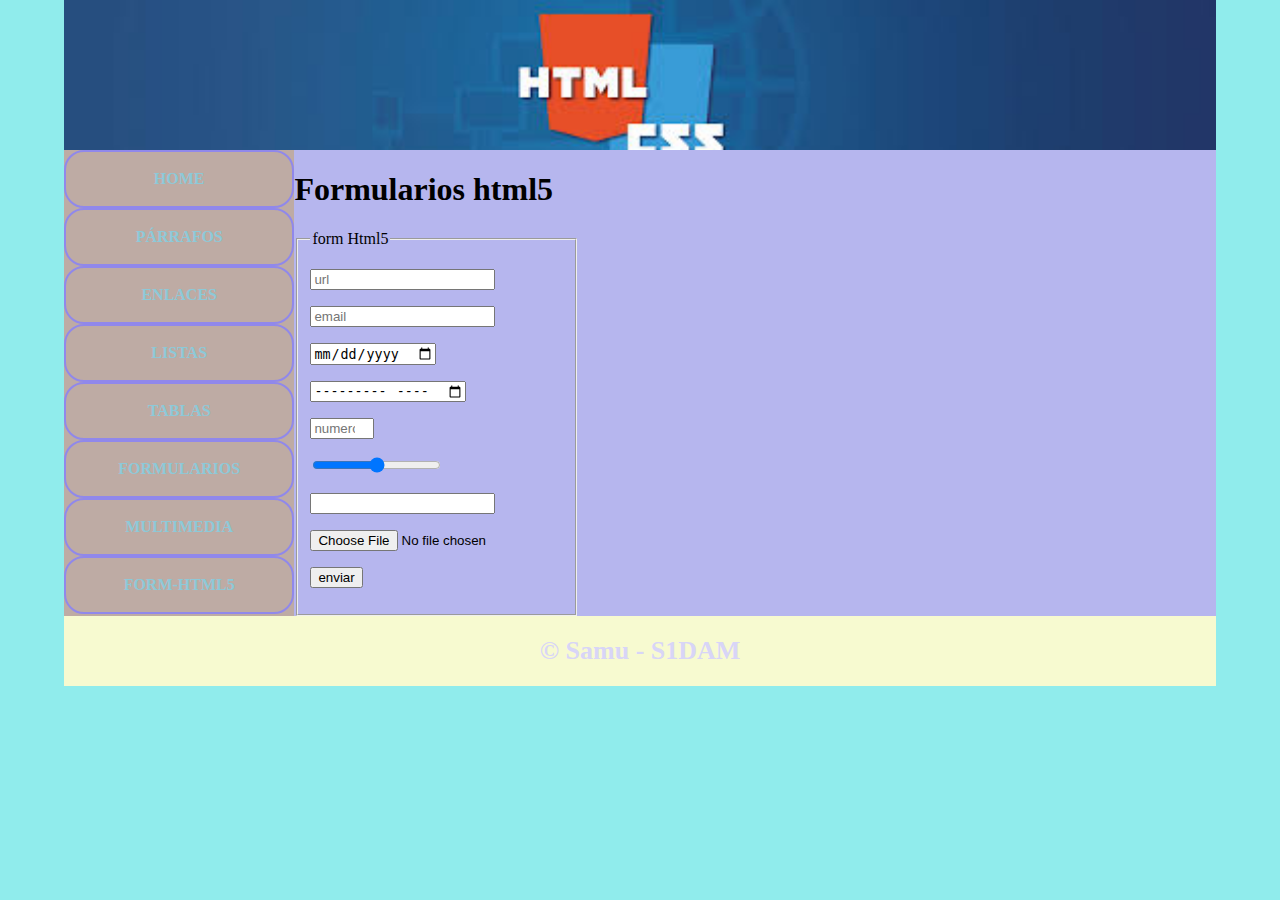
<file: formhtml5.html>
<!DOCTYPE html>
<html lang="en">
<head>
    <meta charset="UTF-8">
    <meta http-equiv="X-UA-Compatible" content="IE=edge">
    <meta name="viewport" content="width=device-width, initial-scale=1.0">
    <title>MAFIAITALIANA</title>
    <link rel="stylesheet" href="css/style.css">
    <script>
        function updateTextInput(val) {
            document.getElementById('textRango').value = val;
            
        }
    </script>
</head>
<body>
    <div class="container">
        <header>
        </header>
        <div id="principal">
            <nav>
                <!-- ul>a*9>li  -->
                <ul>
                    <a href="index.html"><li>HOME</li></a>
                    <a href="parrafos.html"><li>PÁRRAFOS</li></a>
                    <a href="enlaces.html"><li>ENLACES</li></a>
                    <a href="listas.html"><li>LISTAS</li></a>
                    <a href="tablas.html"><li>TABLAS</li></a>
                    <a href="formularios.html"><li>FORMULARIOS</li></a>
                    <a href="multimedia.html"><li>MULTIMEDIA</li></a>
                    <a href="formhtml5.html"><li>FORM-HTML5</li></a>
                </ul>
            </nav>
            <div id="content">
                <div id="formhtml5">
                    <h1 class="txt-center">Formularios html5</h1>
                    <form action="pagina.php" method="post" enctype ="multipart/form-data">
                        <fieldset>
                            <legend>form Html5</legend>
                            <p><input type="url" name="url" id="" placeholder="url"></p>
                            <p><input type="email" name="email" id="" placeholder="email"></p>
                            <p><input type="date" name="fecha" id="" placeholder=""></p>
                            <p><input type="month" name="mes" id=""></p>
                            <p><input type="number" name="numero" id="" placeholder="numero" min="0" step="10"max = "100"></p>
                            <p><input type="range" name="rango" id="" placeholder="rango" min="0" max="100" step="10"onchange="updateTextInput(this.value);"></p>
                            <p><input type="text" name="" id="textRango"></p>
                            <p><input type="file" name="fichero" id=""></p>
                            <p> <input type="hidden" name="varoculta" value="xd"></p>
                                
                            <p><input type="submit" value="enviar"></p>
                        </fieldset>
                    </form>
                    
                </div>
            </div>
            <div class="cb"></div>
        </div>
        <footer>&copy; Samu - S1DAM</footer>
    </div>
</body>
</html>
</file>
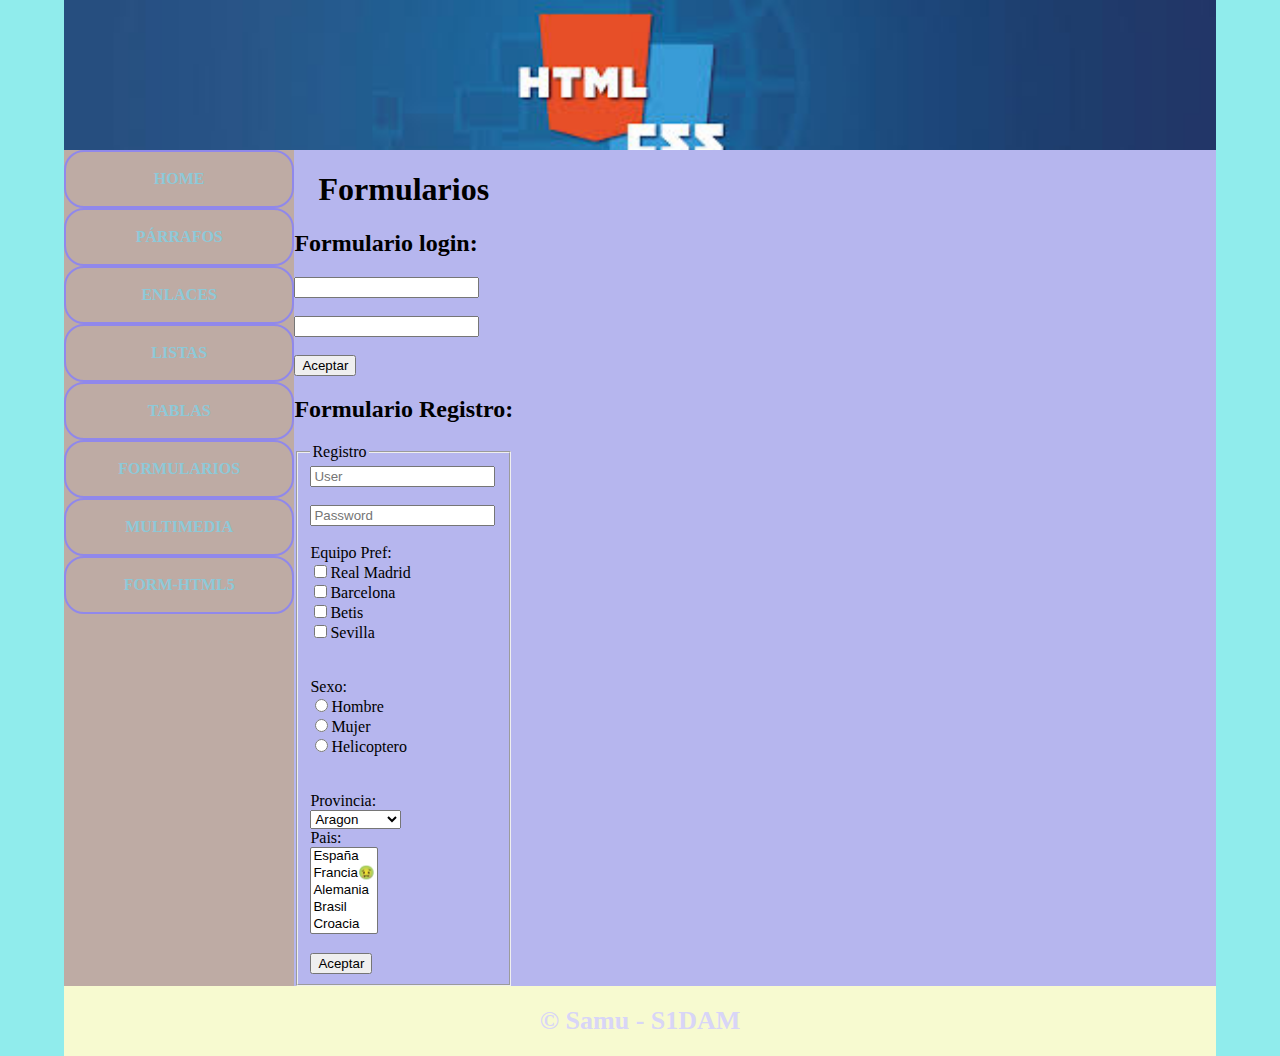
<file: formularios.html>
<!DOCTYPE html>
<html lang="en">
<head>
    <meta charset="UTF-8">
    <meta http-equiv="X-UA-Compatible" content="IE=edge">
    <meta name="viewport" content="width=device-width, initial-scale=1.0">
    <title>MAFIAITALIANA</title>
    <link rel="stylesheet" href="css/style.css">
</head>
<body>
    <div class="container">
        <header>
        </header>
        <div id="principal">
            <nav>
                <!-- ul>a*9>li  -->
                <ul>
                    <a href="index.html"><li>HOME</li></a>
                    <a href="parrafos.html"><li>PÁRRAFOS</li></a>
                    <a href="enlaces.html"><li>ENLACES</li></a>
                    <a href="listas.html"><li>LISTAS</li></a>
                    <a href="tablas.html"><li>TABLAS</li></a>
                    <a href="formularios.html"><li>FORMULARIOS</li></a>
                    <a href="multimedia.html"><li>MULTIMEDIA</li></a>
                    <a href="form-html5.html"><li>FORM-HTML5</li></a>
                </ul>
            </nav>
            <div id="content">
                <div id="form">
                    <h1 class="txt-center">Formularios</h1>
                    <h2>Formulario login:</h2>
                    <form action="pagina.php" method="get">
                        <input type="text" name="user" id="" /><br/><br/>
                        <input type="password" name="clave" id=""><br/><br/>
                        <input type="submit" value="Aceptar"><br/>
                    </form>
                    <h2>Formulario Registro:</h2>
                    <form action="pagina.php?var=kk" method="get" class="registro">
                        <fieldset>
                            <legend>Registro</legend>
                        <input type="text" name="user" id="" placeholder="User"/><br/><br/>
                        <input type="password" name="clave" id="" placeholder="Password"><br/><br/>
                        Equipo Pref:<br />
                        <input type="checkbox" name="aficiones" id="" value="cine">Real Madrid<br />
                        <input type="checkbox" name="aficiones" id="" value="viajar">Barcelona<br />
                        <input type="checkbox" name="aficiones" id="" value="leer">Betis<br />
                        <input type="checkbox" name="aficiones" id="" value="comer">Sevilla<br />
                        <br/><br/>
                        Sexo:<br />
                        <input type="radio" name="sexo" id="" value="hombre">Hombre<br />
                        <input type="radio" name="sexo" id="" value="mujer">Mujer<br />
                        <input type="radio" name="sexo" id="" value="otro">Helicoptero<br />
                        <br/><br/>
                        Provincia:<br />
                        <select name="provincia" id="">
                            <option value="1">Aragon</option>
                            <option value="2">Salamanca</option>
                            <option value="3">Lugo</option>
                            <option value="4">Pontevedra</option>
                            <option value="5">Toledo</option>
                        </select>
                        <br>
                        Pais:<br />
                        <select name="provincia" id="" multiple size="5">
                            <option value="1">España</option>
                            <option value="2">Francia🤢</option>
                            <option value="3">Alemania</option>
                            <option value="4">Brasil</option>
                            <option value="5">Croacia</option>
                        </select>
                        <br/><br/>
                        <input type="submit" value="Aceptar"><br/>
                        
                    </fieldset>
                    </form>
                    
                </div>
            </div>
            <div class="cb"></div>
        </div>
        <footer>&copy; Samu - S1DAM</footer>
    </div>
</body>
</html>
</file>
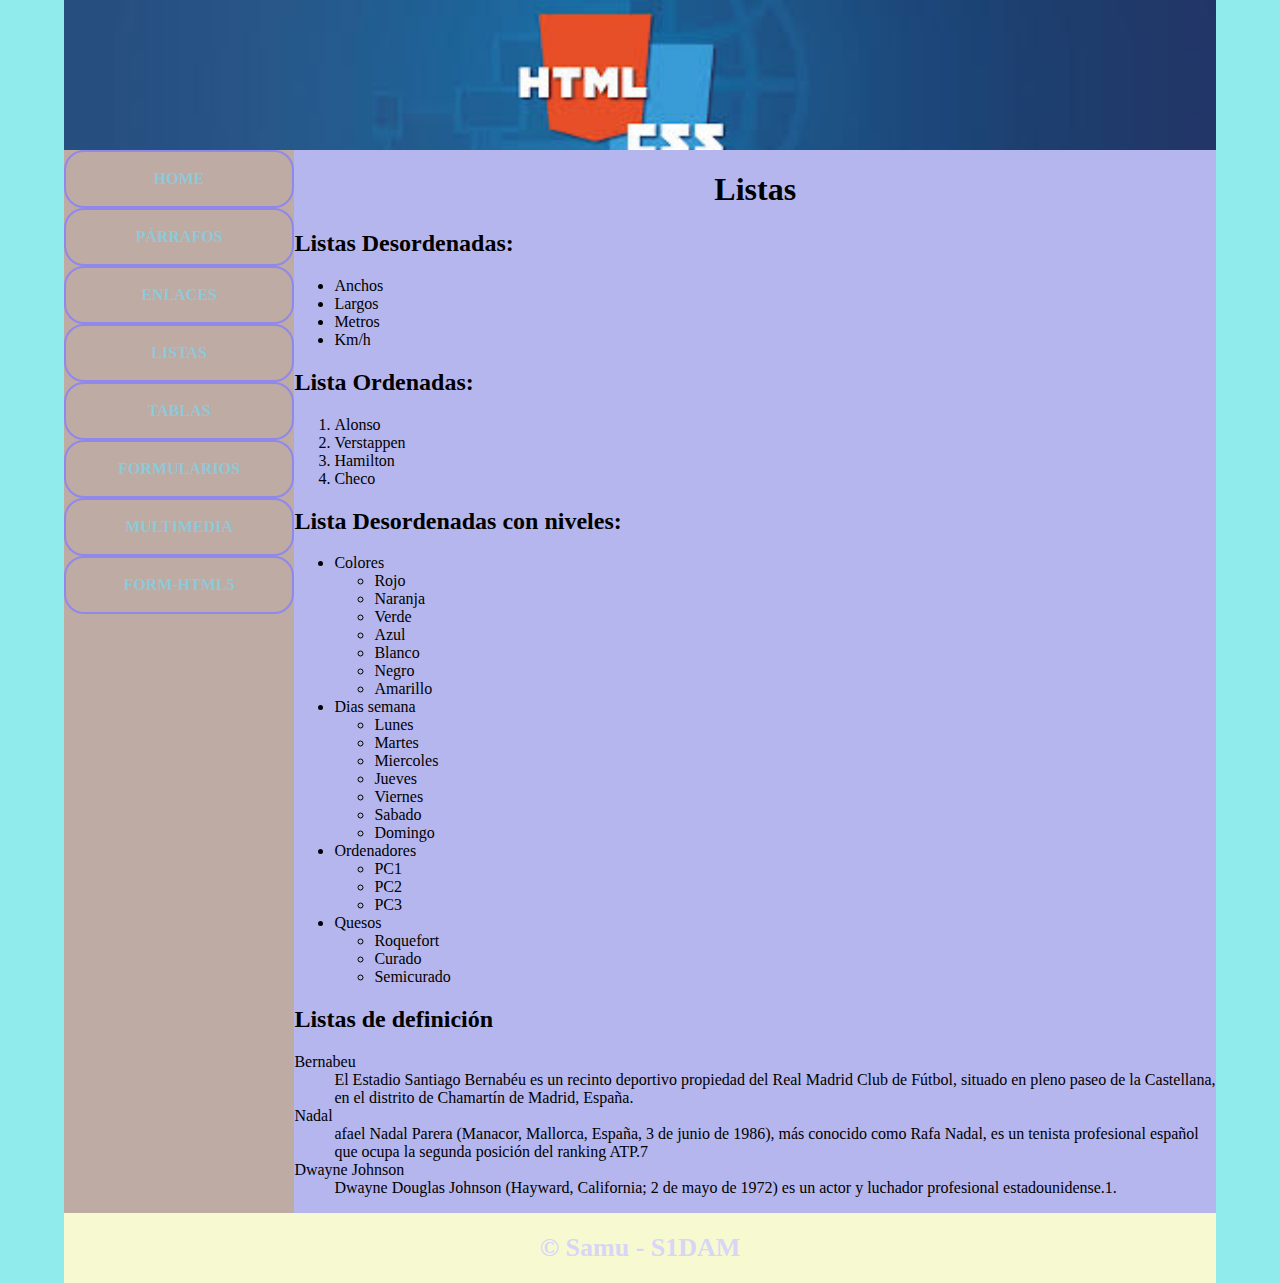
<file: listas.html>
<!DOCTYPE html>
<html lang="en">
<head>
    <meta charset="UTF-8">
    <meta http-equiv="X-UA-Compatible" content="IE=edge">
    <meta name="viewport" content="width=device-width, initial-scale=1.0">
    <title>MAFIAITALIANA</title>
    <link rel="stylesheet" href="css/style.css">
</head>
<body>
    <div class="container">
        <header>
        </header>
        <div id="principal">
            <nav>
                <!-- ul>a*9>li  -->
                <ul>
                    <a href="index.html"><li>HOME</li></a>
                    <a href="parrafos.html"><li>PÁRRAFOS</li></a>
                    <a href="enlaces.html"><li>ENLACES</li></a>
                    <a href="listas.html"><li>LISTAS</li></a>
                    <a href="tablas.html"><li>TABLAS</li></a>
                    <a href="formularios.html"><li>FORMULARIOS</li></a>
                    <a href="multimedia.html"><li>MULTIMEDIA</li></a>
                    <a href="form-html5.html"><li>FORM-HTML5</li></a>
                </ul>
            </nav>
            <div id="content">
                <div id="listas">
                    <h1 class="txt-center">Listas</h1>
                    <h2>Listas Desordenadas:</h2>
                    <ul>
                        <li>Anchos</li>
                        <li>Largos</li>
                        <li>Metros</li>
                        <li>Km/h</li>
                    </ul>
                    <h2>Lista Ordenadas:</h2>
                    <ol>
                        <li>Alonso</li>
                        <li>Verstappen</li>
                        <li>Hamilton</li>
                        <li>Checo</li>
                    </ol>
                    <h2>Lista Desordenadas con niveles:</h2>
                    <ul>
                        <li>Colores
                            <ul>
                                <li>Rojo</li>
                                <li>Naranja</li>
                                <li>Verde</li>
                                <li>Azul</li>
                                <li>Blanco</li>
                                <li>Negro</li>
                                <li>Amarillo</li>
                            </ul>
                        </li>
                        <li>Dias semana
                            <ul>
                                <li>Lunes</li>
                                <li>Martes</li>
                                <li>Miercoles</li>
                                <li>Jueves</li>
                                <li>Viernes</li>
                                <li>Sabado</li>
                                <li>Domingo</li>
                            </ul>
                        </li>
                        <li>Ordenadores
                            <ul>
                                <li>PC1</li>
                                <li>PC2</li>
                                <li>PC3</li>
                            </ul>
                        </li>
                        <li>Quesos
                            <ul>
                                <li>Roquefort</li>
                                <li>Curado</li>
                                <li>Semicurado</li>
                            </ul>
                        </li>
                    </ul>
                    <h2>Listas de definición</h2>
                    <dl>
                        <dt>Bernabeu</dt>
                        <dd>El Estadio Santiago Bernabéu es un recinto deportivo propiedad del Real Madrid Club de Fútbol, situado en pleno paseo de la Castellana, en el distrito de Chamartín de Madrid, España.</dd>
                        <dt>Nadal</dt>
                        <dd>afael Nadal Parera (Manacor, Mallorca, España, 3 de junio de 1986), más conocido como Rafa Nadal, es un tenista profesional español que ocupa la segunda posición del ranking ATP.7​</dd>
                        <dt>Dwayne Johnson</dt>
                        <dd>Dwayne Douglas Johnson​ (Hayward, California; 2 de mayo de 1972) es un actor y luchador profesional estadounidense.1.</dd>
                    </dl>
                </div>
            </div>
            <div class="cb"></div>
        </div>
        <footer>&copy; Samu - S1DAM</footer>
    </div>
</body>
</html>
</file>
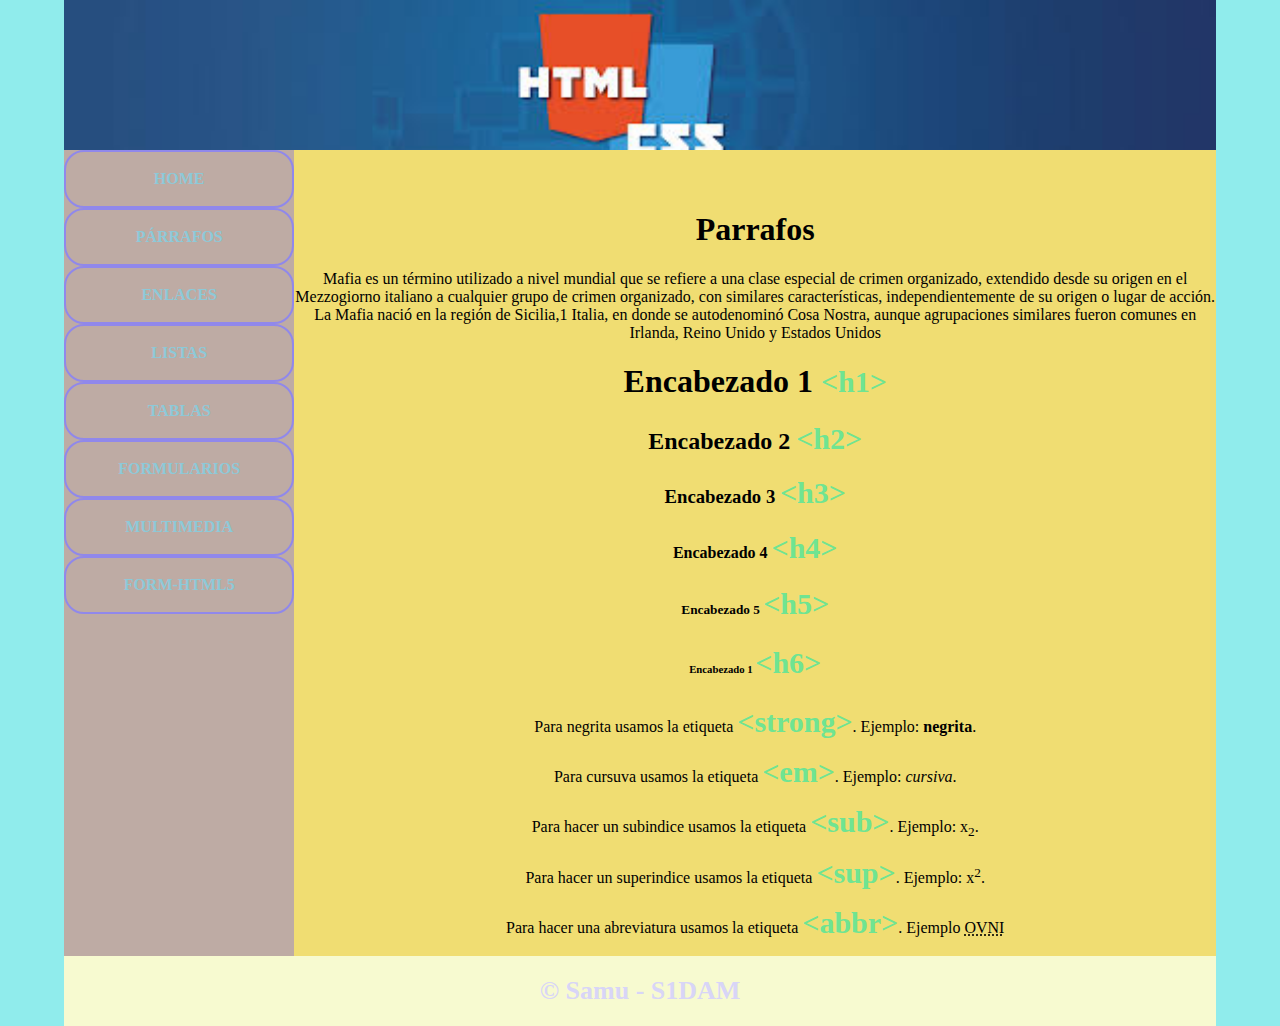
<file: parrafos.html>
<!DOCTYPE html>
<html lang="en">

<head>
    <meta charset="UTF-8">
    <meta http-equiv="X-UA-Compatible" content="IE=edge">
    <meta name="viewport" content="width=device-width, initial-scale=1.0">
    <title>MAFIAITALIANA</title>
    <link rel="stylesheet" href="css/style.css">
</head>

<body>
    <div class="container">
        <header>
        </header>
        <div id="principal">
            <nav>
                <!-- ul>a*9>li  -->
                <ul>
                    <a href="index.html">
                        <li>HOME</li>
                    </a>
                    <a href="parrafos.html">
                        <li>PÁRRAFOS</li>
                    </a>
                    <a href="enlaces.html">
                        <li>ENLACES</li>
                    </a>
                    <a href="listas.html">
                        <li>LISTAS</li>
                    </a>
                    <a href="tablas.html">
                        <li>TABLAS</li>
                    </a>
                    <a href="formularios.html">
                        <li>FORMULARIOS</li>
                    </a>
                    <a href="multimedia.html">
                        <li>MULTIMEDIA</li>
                    </a>
                    <a href="form-html5.html">
                        <li>FORM-HTML5</li>
                    </a>
                </ul>
            </nav>
            <div id="content">
                <div id="home">

                    <h1>Parrafos</h1>
                    <p>Mafia es un término utilizado a nivel mundial que se refiere a una clase especial de crimen organizado, extendido desde su origen en el Mezzogiorno italiano a cualquier grupo de crimen organizado, con similares características, independientemente de su origen o lugar de acción.
                        La Mafia nació en la región de Sicilia,1​ Italia, en donde se autodenominó Cosa Nostra, aunque agrupaciones similares fueron comunes en Irlanda, Reino Unido y Estados Unidos</p>
                    <h1>Encabezado 1 <span class="tag">&lt;h1&gt;</span></h1>
                    <h2>Encabezado 2 <span class="tag">&lt;h2&gt;</span></h2>
                    <h3>Encabezado 3 <span class="tag">&lt;h3&gt;</span></h3>
                    <h4>Encabezado 4 <span class="tag">&lt;h4&gt;</span></h4>
                    <h5>Encabezado 5 <span class="tag">&lt;h5&gt;</span></h5>
                    <h6>Encabezado 1 <span class="tag">&lt;h6&gt;</span></h6>
                    <p>Para negrita usamos la etiqueta <span class="tag">&lt;strong&gt;</span>. Ejemplo: <strong>negrita</strong>. </p>
                    <p>Para cursuva usamos la etiqueta <span class="tag">&lt;em&gt;</span>. Ejemplo: <em>cursiva</em>. </p>
                    <p>Para hacer un subindice usamos la etiqueta <span class="tag">&lt;sub&gt;</span>. Ejemplo: x<sub>2</sub>. </p>
                    <p>Para hacer un superindice usamos la etiqueta <span class="tag">&lt;sup&gt;</span>. Ejemplo: x<sup>2</sup>. </p>
                    <p>Para hacer una abreviatura usamos la etiqueta <span class="tag">&lt;abbr&gt;</span>. Ejemplo <abbr title="Objeto volador no identificado">OVNI</abbr></p>
                </div>
            </div>
            <div class="cb"></div>
        </div>
        <footer>&copy; Samu - S1DAM</footer>
    </div>
</body>

</html>
</file>
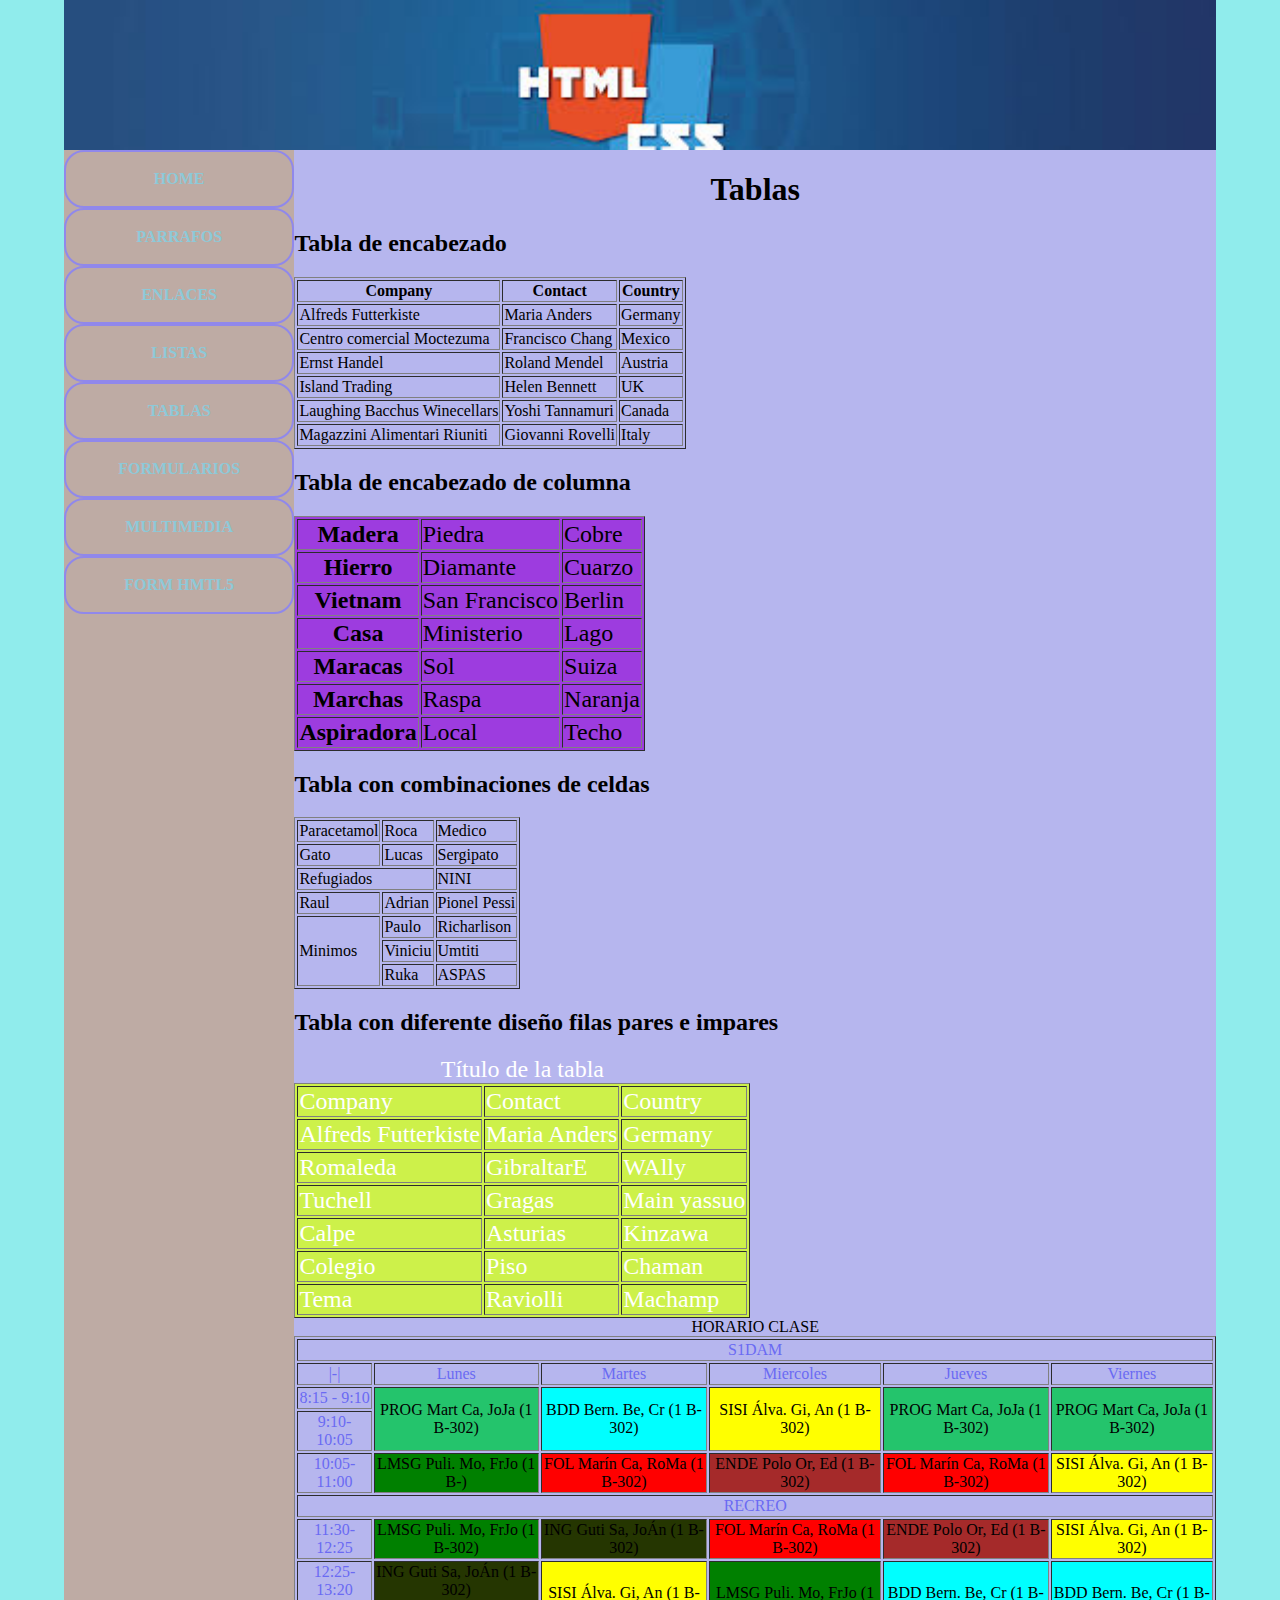
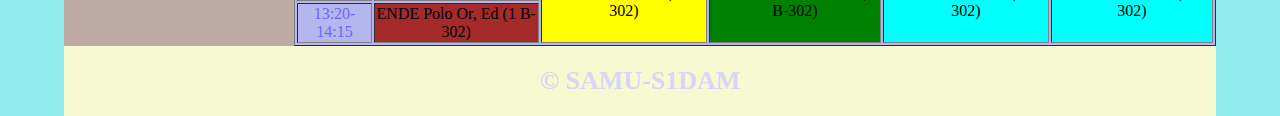
<file: tablas.html>
<!DOCTYPE html>
<html lang="en">

<head>
  <meta charset="UTF-8">
  <meta http-equiv="X-UA-Compatible" content="IE=edge">
  <meta name="viewport" content="width=device-width, initial-scale=1.0">
  <title>MAFIAITALIANA</title>
  <link rel="stylesheet" href="css/style.css">
</head>


<body>
  <div class="container">
      <header>
      </header>
      <div id="principal">
          <nav>
              <!-- ul>a*9>li  -->
              <ul>
                  <a href="index.html">
                      <li>HOME</li>
                  </a>
                  <a href="parrafos.html">
                      <li>PARRAFOS</li>
                  </a>
                  <a href="enlaces.html">
                      <li>ENLACES</li>
                  </a>
                  <a href="listas.html">
                      <li>LISTAS</li>
                  </a>
                  <a href="tablas.html">
                      <li>TABLAS</li>
                  </a>
                  <a href="formularios.html">
                      <li>FORMULARIOS</li>
                  </a>
                  <a href="multimedia.html">
                      <li>MULTIMEDIA</li>
                  </a>
                  <a href="formhtml5.html">
                      <li>FORM HMTL5</li>
                  </a>

              </ul>
          </nav>
          <div id="content">
              <div id="tablas">
                  <h1 class="txt-center">Tablas</h1>
                  <h2>Tabla de encabezado</h2>
                  <table border="1" class="toño">

                      <tr>
                        <th>Company</th>
                        <th>Contact</th>
                        <th>Country</th>
                      </tr>
                      <tr>
                        <td>Alfreds Futterkiste</td>
                        <td>Maria Anders</td>
                        <td>Germany</td>
                      </tr>
                      <tr>
                        <td>Centro comercial Moctezuma</td>
                        <td>Francisco Chang</td>
                        <td>Mexico</td>
                      </tr>
                      <tr>
                        <td>Ernst Handel</td>
                        <td>Roland Mendel</td>
                        <td>Austria</td>
                      </tr>
                      <tr>
                        <td>Island Trading</td>
                        <td>Helen Bennett</td>
                        <td>UK</td>
                      </tr>
                      <tr>
                        <td>Laughing Bacchus Winecellars</td>
                        <td>Yoshi Tannamuri</td>
                        <td>Canada</td>
                      </tr>
                      <tr>
                        <td>Magazzini Alimentari Riuniti</td>
                        <td>Giovanni Rovelli</td>
                        <td>Italy</td>
                      </tr>
                      <table>
                  <h2>Tabla de encabezado de columna</h2>
                  <table border="1" class="tagla">
                      <tr>
                          <th>Madera</th>
                          <td>Piedra</td>
                          <td>Cobre</td>
                      </tr>
                      <tr>
                          <th>Hierro</th>
                          <td>Diamante</td>
                          <td>Cuarzo</td>
                      </tr>
                      <tr>
                          <th>Vietnam</th>
                          <td>San Francisco</td>
                          <td>Berlin</td>
                      </tr>
                      <tr>
                          <th>Casa</th>
                          <td>Ministerio</td>
                          <td>Lago</td>
                      </tr>
                      <tr>
                          <th>Maracas</th>
                          <td>Sol</td>
                          <td>Suiza</td>
                      </tr>
                      <tr>
                          <th>Marchas</th>
                          <td>Raspa</td>
                          <td>Naranja</td>
                      </tr>
                      <tr>
                          <th>Aspiradora</th>
                          <td>Local</td>
                          <td>Techo</td>
                      </tr>
                  </table>
                  <h2>Tabla con combinaciones de celdas</h2>
                  <table border="1">
                      <tr>
                          <td>Paracetamol</td>
                          <td>Roca</td>
                          <td>Medico</td>
                      </tr>
                      <tr>
                          <td>Gato</td>
                          <td>Lucas</td>
                          <td>Sergipato</td>
                      </tr>
                      <tr>
                          <td colspan="2">Refugiados</td>
                          <td>NINI</td>
                      </tr>
                      <tr>
                          <td>Raul</td>
                          <td>Adrian</td>
                          <td>Pionel Pessi</td>
                      </tr>
                      <tr>
                          <td rowspan="3">Minimos</td>
                          <td>Paulo</td>
                          <td>Richarlison</td>
                      </tr>
                      <tr>
                          <td>Viniciu</td>
                          <td>Umtiti</td>
                      </tr>
                      <tr>
                          <td>Ruka</td>
                          <td>ASPAS</td>
                      </tr>
                  </table>
                  <h2>Tabla con diferente diseño filas pares e impares</h2>
                  <table border="1" class="striped">
                      <caption>Título de la tabla</caption>
                      <tr>
                          <td>Company</td>
                          <td>Contact</td>
                          <td>Country</td>
                      </tr>
                      <tr>
                          <td>Alfreds Futterkiste</td>
                          <td>Maria Anders</td>
                          <td>Germany</td>
                      </tr>
                      <tr>
                          <td>Romaleda</td>
                          <td>GibraltarE</td>
                          <td>WAlly</td>
                      </tr>
                      <tr>
                          <td>Tuchell</td>
                          <td>Gragas</td>
                          <td>Main yassuo</td>
                      </tr>
                      <tr>
                          <td>Calpe</td>
                          <td>Asturias</td>
                          <td>Kinzawa</td>
                      </tr>
                      <tr>
                          <td>Colegio</td>
                          <td>Piso</td>
                          <td>Chaman</td>
                      </tr>
                      <tr>
                          <td>Tema</td>
                          <td>Raviolli</td>
                          <td>Machamp</td>
                      </tr>
                    </table>
                  <table border="1" class="clase">
                      <caption>HORARIO CLASE</caption>
                      <tr>
                          <td colspan="6" class="S1DAM">S1DAM</td>

                      </tr>
                      <tr>
                          <td class="COSO">|-|</td>
                          <td class="LUN">Lunes</td>
                          <td class="MAR">Martes</td>
                          <td class="MIER">Miercoles</td>
                          <td class="JUE">Jueves</td>
                          <td class="VIE">Viernes</td>
                      </tr>
                      <tr>
                          <td rpan="2" class="OCHO"> 8:15 - 9:10</td>
                          <td rowspan="2" class="PROG">PROG Mart Ca, JoJa (1 B-302)</td>
                          <td rowspan="2" class="BDD">BDD Bern. Be, Cr (1 B-302)</td>
                          <td rowspan="2" class="SISI">SISI Álva. Gi, An (1 B-302)</td>
                          <td rowspan="2" class="PROG">PROG Mart Ca, JoJa (1 B-302)</td>
                          <td rowspan="2" class="PROG">PROG Mart Ca, JoJa (1 B-302)</td>
                      </tr>
                      <tr>
                          <td class="NUEVE">9:10- 10:05</td>
                      </tr>
                      <tr>
                          <td class="DIEZ">10:05- 11:00</td>
                          <td class="LMSG">LMSG Puli. Mo, FrJo (1 B-)</td>
                          <td class="FOL">FOL Marín Ca, RoMa (1 B-302)</td>
                          <td class="ENDE">ENDE Polo Or, Ed (1 B-302)</td>
                          <td class="FOL">FOL Marín Ca, RoMa (1 B-302)</td>
                          <td class="SISI">SISI Álva. Gi, An (1 B-302)</td>
                      </tr>
                      <tr>
                          <td colspan="6" class="RECREO">RECREO</td>
                      </tr>
                      <tr>
                          <td class="ONCE">11:30-12:25</td>
                          <td class="LMSG">LMSG Puli. Mo, FrJo (1 B-302)</td>
                          <td class="ING">ING Guti Sa, JoÁn (1 B-302)</td>
                          <td class="FOL">FOL Marín Ca, RoMa (1 B-302)</td>
                          <td class="ENDE">ENDE Polo Or, Ed (1 B-302)</td>
                          <td class="SISI">SISI Álva. Gi, An (1 B-302)</td>
                      </tr>
                      <tr>
                          <td class="DOCE">12:25-13:20</td>
                          <td class="ING">ING Guti Sa, JoÁn (1 B-302)</td>
                          <td rowspan="2" class="SISI">SISI Álva. Gi, An (1 B-302)</td>
                          <td rowspan="2" class="LMSG"> LMSG Puli. Mo, FrJo (1 B-302)</td>
                          <td rowspan="2" class="BDD">BDD Bern. Be, Cr (1 B-302)</td>
                          <td rowspan="2" class="BDD">BDD Bern. Be, Cr (1 B-302)</td>
                          
                      </tr>
                      <tr>
                          <td class="TRECE">13:20-14:15</td>
                          <td class="ENDE">ENDE Polo Or, Ed (1 B-302)</td>
                      </tr>
                    </table>
              </div>
          </div>
          <div class="cb"></div>
      </div>
      <footer>&copy; SAMU-S1DAM</footer>
  </div>
</body>

</html>
</file>
<file: css/style.css>
´¨{
    box-sizing: border-box;
}
body {
    margin: 0;
    background-color: rgb(144, 236, 236);
    padding: 0;
}
a {
    text-decoration: none;
}
.container {
    width: 90%;
    margin: 0 auto;
    background-color: rgb(190, 171, 164);
}
#principal {
    
    display: flex;
}
header {
    background-image: url(../img/headerHtml.jfif);
    background-repeat: no-repeat;
    background-size: cover;
    height: 150px;
}
footer {
    background-color: rgb(247, 250, 208);
    color: rgb(216, 213, 247);
    text-align: center;
    font-size: 26px;
    font-weight: bold;
    padding: 20px;
}



nav {
    width: 20%;
    float: left;
}

#content {
    width: 80%;
    float: right;
    background-color: rgb(182, 182, 238);
    flex: 1;
    display: flex;
    
    
}

#home {
    flex: 1;
    text-align: center;
    padding-top: 40px;
    background-color: rgba(240, 221, 113, 0.993);
}
.cb {
    clear: both;
}
nav ul {
    padding: 0;
    margin: 0;
    list-style-type: none;
}
nav ul li {
   text-align: center;
   color: rgb(141, 201, 216);
   font-weight: bold;
   padding: 18px 0;
   border-radius: 20px;
   border: solid 2px rgb(144, 136, 235);
}
nav ul li:hover {
    color:  rgb(98, 206, 170);
    background-color: rgba(59, 72, 82, 0.356);
    
}
.tag {
    color: rgb(111, 228, 146);
    font-size: 30px;
    font-weight: bold;}
table.taglas {
    background-color: antiquewhite;
    color: rgb(216, 112, 112);

}
.txt-center{
    text-align: center;
}
#formhtml5 form{
    width: 0;
}


table.tagla {
    background-color: rgb(157, 60, 223);
    color: rgb(0, 0, 0);
    font-size: 24px;
}
table.feo {
    background-color: rgb(2, 2, 84);
    color: aquamarine;
    font-size: 24px;
}
table.striped {
    background-color: rgb(205, 241, 74);
    color: rgb(255, 255, 255);
    font-size: 24px;
}
.PROG {
    background-color: rgb(36, 196, 108);
}
.BDD {
    background-color: aqua;
}
.SISI {
    background-color: yellow;
}
.ING {
    background-color: rgb(37, 54, 1);
}
.ENDE {
    background-color: brown;
}
.LMSG {
    background-color: green;
}
.FOL {
    background-color: red;
}
.LUN {
    color: rgb(106, 106, 243);
}
.MAR {
    color: rgb(106, 106, 243);
}
.MIER {
    color: rgb(106, 106, 243);
}
.JUE {
    color: rgb(106, 106, 243);
}
.VIE {
    color: rgb(106, 106, 243);
}
.COSO {
    color: rgb(106, 106, 243);
}
.RECREO {
    text-align: center;
    color: rgb(106, 106, 243);
}
.OCHO {
    color: rgb(106, 106, 243);
}
.NUEVE {
    color: rgb(106, 106, 243);
}
.DIEZ {
    color: rgb(106, 106, 243);
}
.ONCE {
    color: rgb(106, 106, 243);
}
.DOCE {
    color: rgb(106, 106, 243);
}
.TRECE {
    color: rgb(106, 106, 243);
}
.clase {
    text-align: center;
}
.S1DAM {
    color: rgb(106, 106, 243);
}
</file>
